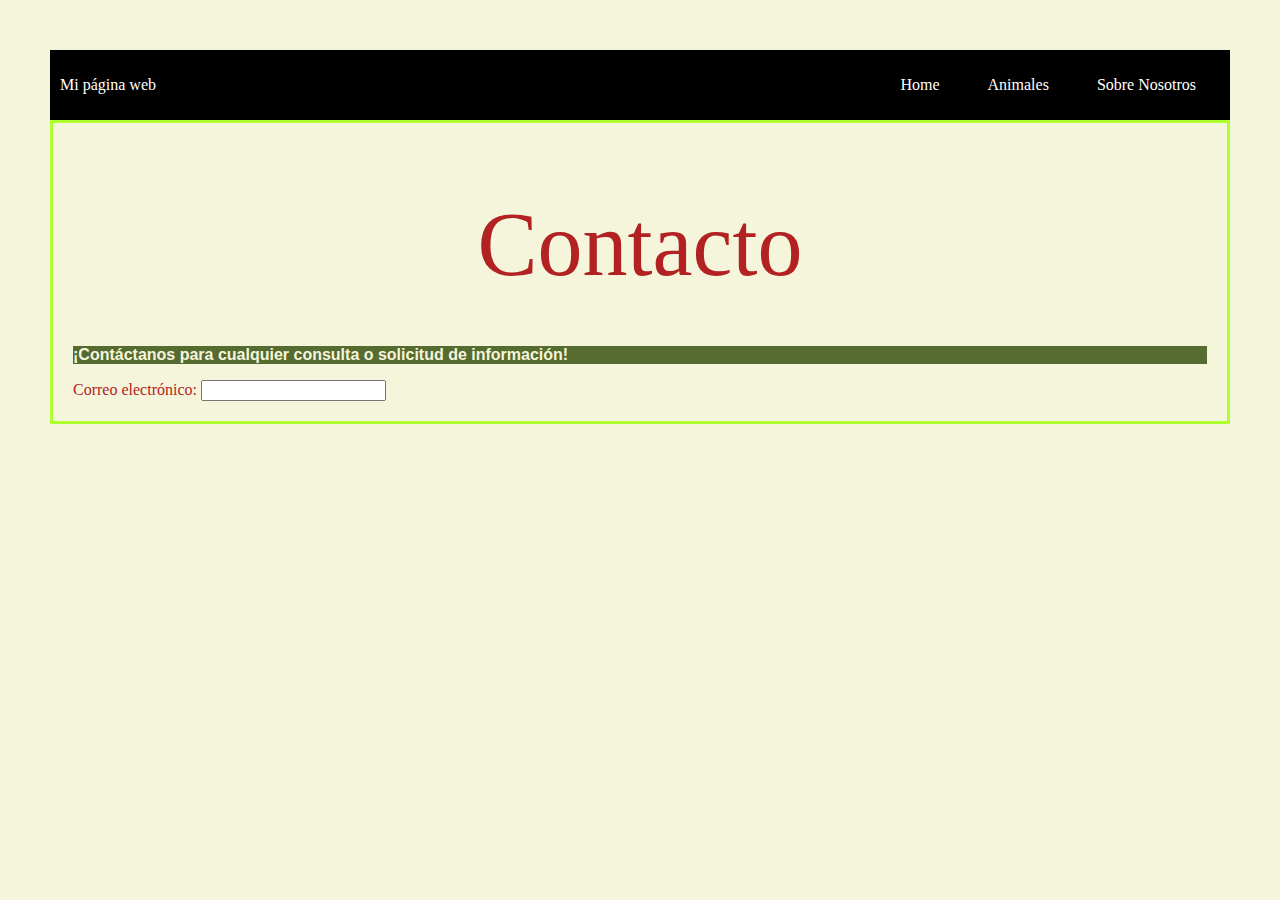
<file: contacto.html>
<!DOCTYPE html>
<html>

<head>
    <title>Mi primera pagina web</title>
    <link rel="stylesheet" type="text/css" href="styles.css">

</head>

<body>
    <div class="container-nav">
        <nav class="navbar" role="navigation">
            <a href="#" class="brand">Mi página web</a>
            <ul class="nav-links">
                <li><a href="index.html">Home</a></li>
                <li><a href="animales.html">Animales</a></li>
                <li><a href="sobre-nosotros.html">Sobre Nosotros</a></li>
            </ul>
        </nav>
        <button class="button-menu-toggle">Menu</button>
    </div>
    <div class="container">

        <h1>Contacto</h1>
        <p>¡Contáctanos para cualquier consulta o solicitud de información!</p>

        <form id="myForm">
            <label for="email">Correo electrónico:</label>
            <input type="email" id="email" name="email" required>
        </form>


    </div>

    <script src="script.js"></script>
</body>


</html>
</file>
<file: styles.css>
main {

  content: flex;

}

.container {
  margin: auto;
  padding: 20px;
  border: solid greenyellow;
}

body {
  background-color: beige;
  color: firebrick;
  margin: 50px;
}



.prueba {
  display: flex;
  align-items: center;
  justify-content: center;
  flex-direction: row;
}

.fotos {
  width: 380px;
  margin: 10px;
 
  
}

iframe {
  border: 5px dotted salmon;
  width: 780px;
  height: 600px;
}

.video1 {
margin-top: 50px;
 display: flex;
  align-items: center;
  justify-content: center;
  flex-direction: row;

}

.footer1 {
  margin-top: 15px;
  font-family:fantasy;
  font-size: 60px;
  width: 100%;
  min-height: 200px;
  background-color: rgb(241, 181, 161);
  display: flex;
  align-items: center;
  justify-content: center;
  flex-direction: row;

}

h1 {
  font-family: fantasy;
  font-size: 90px;
  font-weight: lighter;
  margin: 50px;
  text-align: center;
}

p {
  font-family: 'Gill Sans', sans-serif;
  background-color: darkolivegreen;
  color: beige;
  font-weight: bold;
}

img {
  border-color: brown;
  border: solid 2px;
}

.row {
  display: flex;
  flex-wrap: wrap;
  margin: 30px;
  background-color: aqua;
}

h2 {
  margin: 10px;
  text-align: center;
}

h3 {
  margin: 10px;
  text-align: center;
}

h4 {
  margin: 10px;
  text-align: center;
}

.column {
  flex: 1;
  padding: 10px;
  background-color: darkgoldenrod;
}

@media (max-width: 600px) {
  .column {
    flex: 100%;
  }
}

.container-nav {
  display: flex;
  padding: 10px;
  height: 50px;
  background-color: black;
}


.navbar {
  display: flex;
  justify-content: space-between;
  width: 100%;
}


.brand {
  display: flex;
  align-items: center;
}


li>a {
  padding: 8px 24px;
}


li {
  list-style-type: none;
}


a {
  color: white;
  text-decoration: none;
}


.nav-links {
  display: flex;
  align-items: center;
}



.button-menu-toggle {
  display: none;
}

@media (max-width: 768px) {
  .column {
    flex: 100%;
  }


  .nav-links {
    display: none;
  }


  .button-menu-toggle {
    display: block;
    background-color: white;
    border: none;
    border-radius: 50px;
    padding: 0 24px;
    font-family: monospace;
    font-weight: bold;
    font-size: 20px;

  }

  .nav-links.nav-links-responsive {
    position: absolute;
    display: flex;
    background-color: rgba(20, 20, 20, 0.95);
    width: 100%;
    height: 100%;
    top: 70px;
    left: 0;
    flex-direction: column;
    padding-top: 200px;
    align-items: center;
    gap: 70px;
    font-size: 40px;


  }
}
</file>
